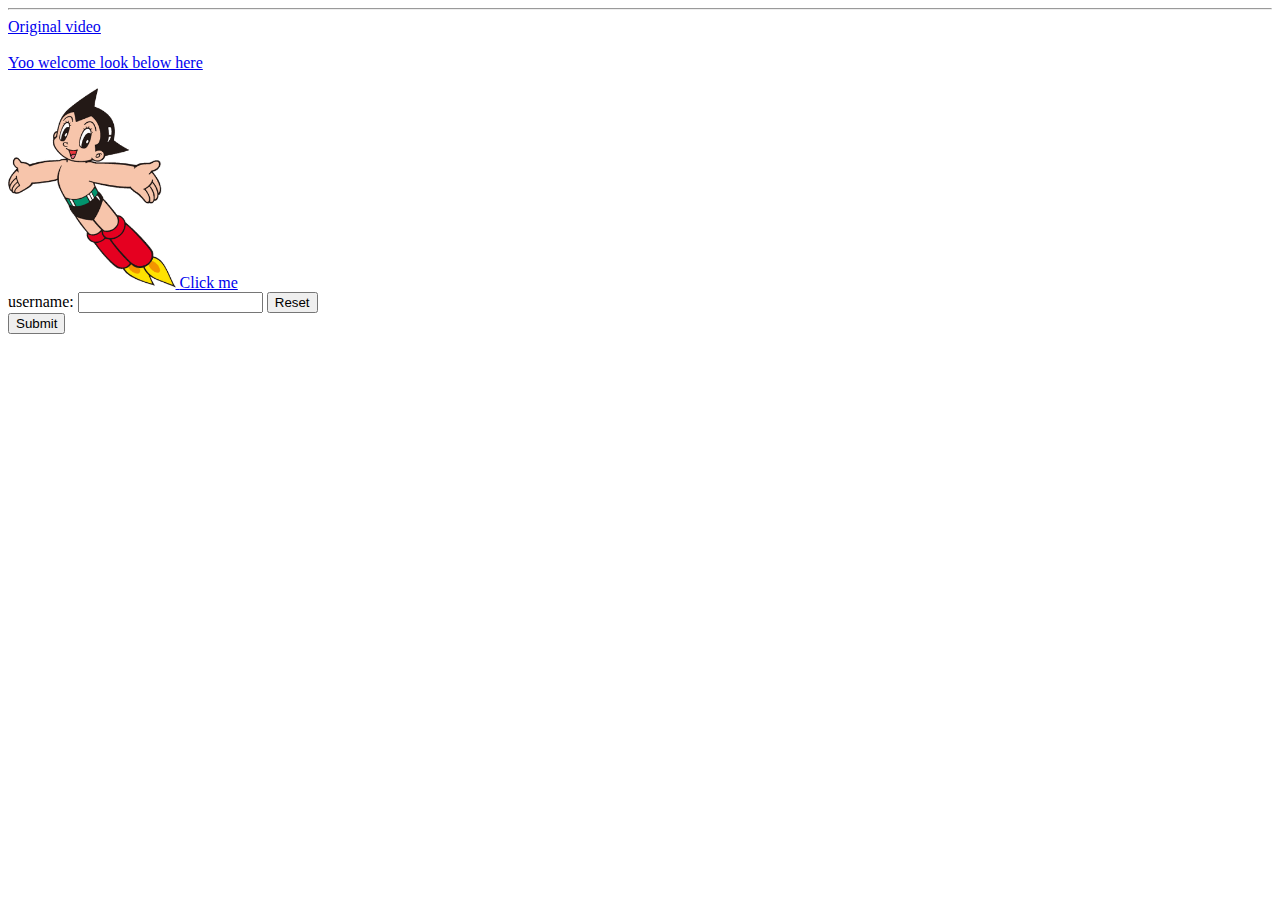
<file: Basics/index.html>
<!DOCTYPE html>
<html lang = 'en'>
    <head>
        <meta charset="UTF-8">
        <title>Yoo</title>
    </head>
    <body>

        <hr>

        <a href = "https://www.youtube.com/watch?v=JpGKWUdRnXE">Original video</a>
        <br>
        <br>

        <a href = "https://www.youtube.com/watch?v=JpGKWUdRnXE"
        <p>Yoo welcome look below here</p>
        <img src = "Astro_Boy_anime_version.png" height="200" alt="album cover">
        <a href= "lyrics.html" target = "_blank">Click me</a>



        <form action = "index.php" method = "POST">
            <label for = "username">username:</label>
            <input type = "text" id = "username" minlength="6">
            <input type="reset">
            <br>
            <input type = "submit">

        </form>
    </body>
</html>
</file>
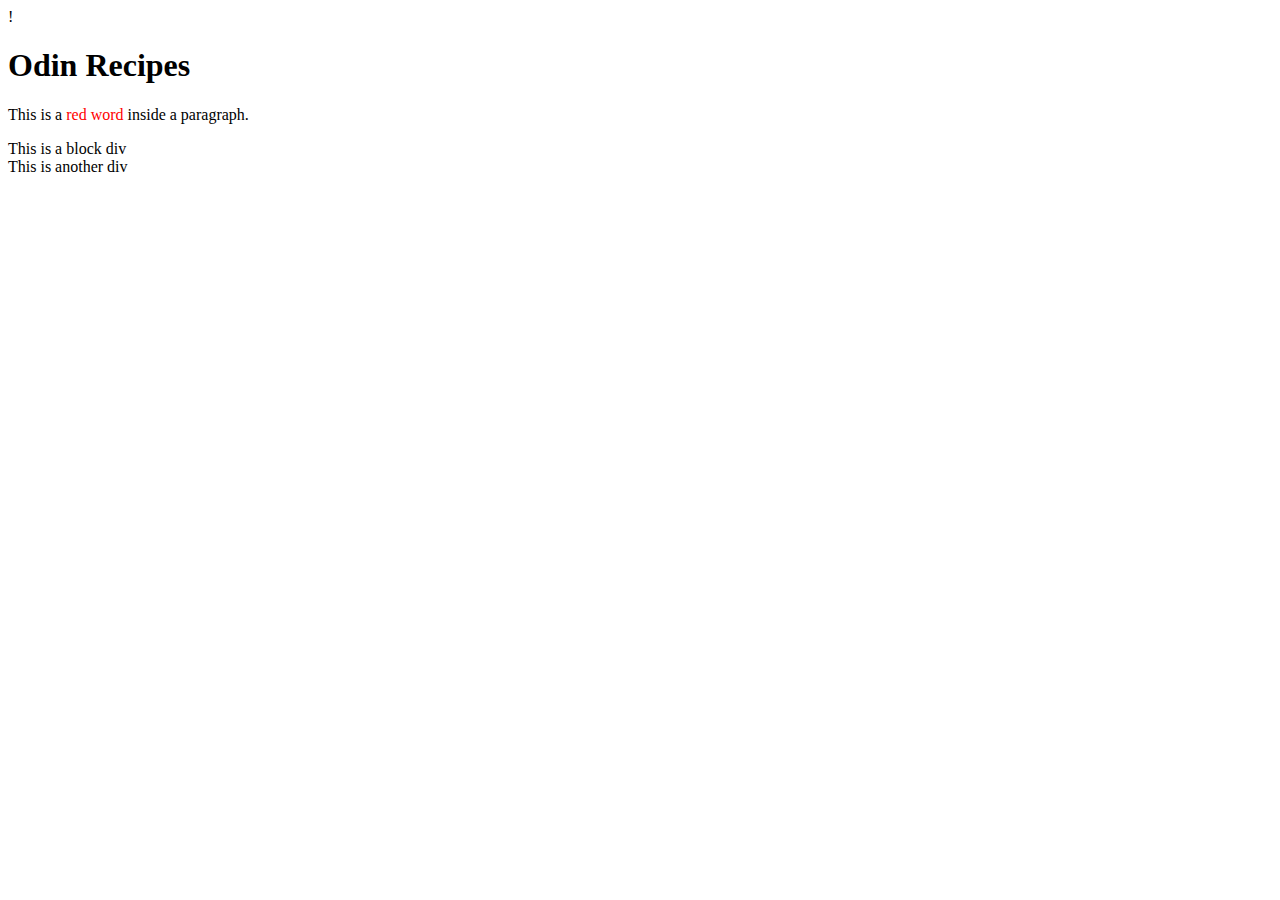
<file: odin-links-and-images/index.html>
!<!DOCTYPE html>

<html lang = "en">
    <head>
        <meta charset = "UTF-8">
        <title>I am coding by myself</title>
    </head>
    <body>

        <h1>Odin Recipes</h1>
        <a href = "recipes/chicken-suya.html"></a>

        <p>This is a <span style="color: red;">red word</span> inside a paragraph.</p>
        <div>This is a block div</div>
        <div>This is another div</div>

    </body>


</html>
</file>
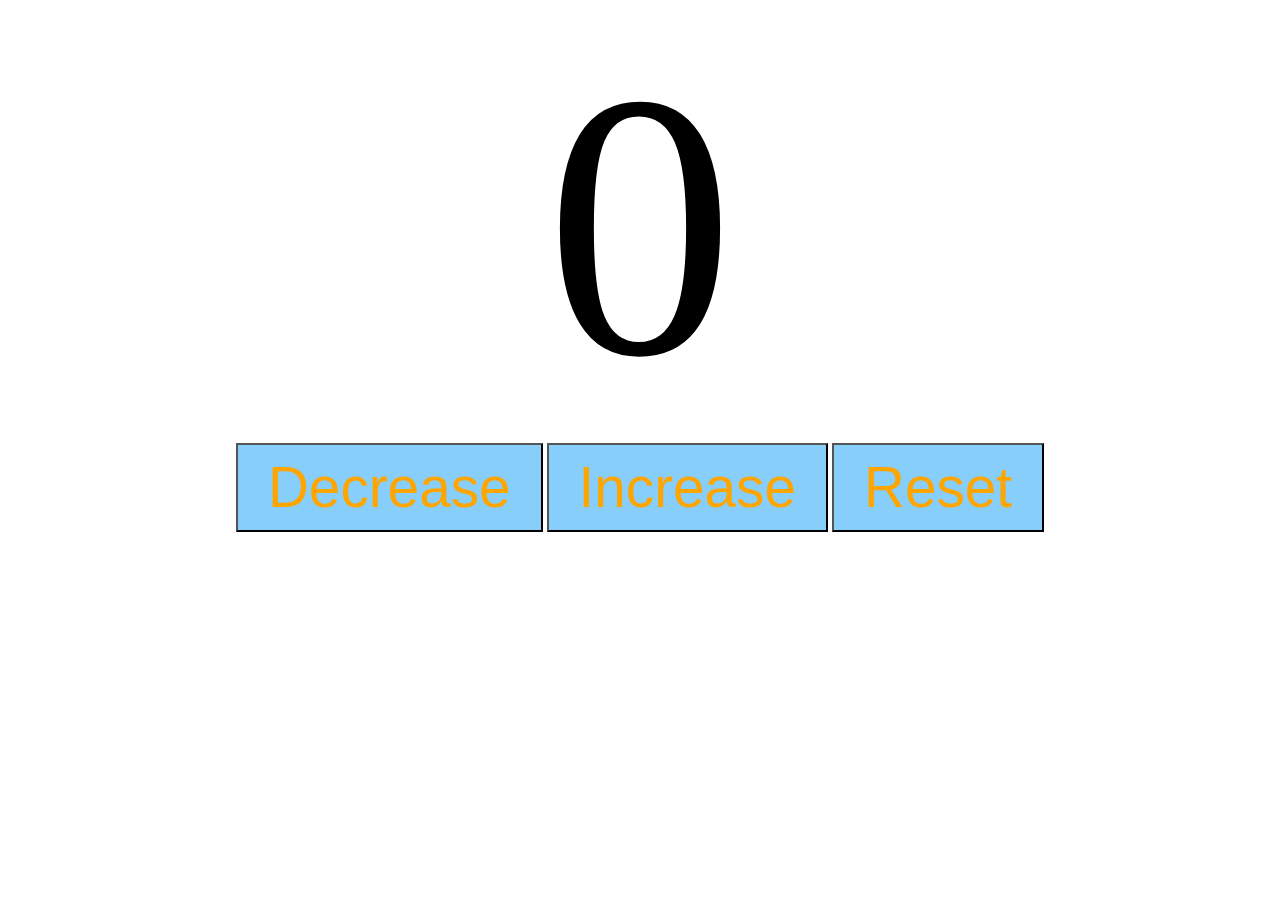
<file: Website/index.html>
<!DOCTYPE html>
<html lang="en">
<head>
    <meta charset="UTF-8">
    <meta name="viewport" content="width=device-width, initial-scale=1.0">
    <title>My website</title>

    <link rel = "stylesheet" href = "style.css">
    
</head>
<body>


<label id = "countLabel">0</label>
<div id = "buttonContainer">

    <button id ="decreaseButton"class = "buttons">Decrease</button>
    <button id ="increaseButton" class = "buttons">Increase</button>
    <button id ="resetButton" class = "buttons">Reset</button>

</div>    


<script src = "index.js" ></script>




</body>
</html>
</file>
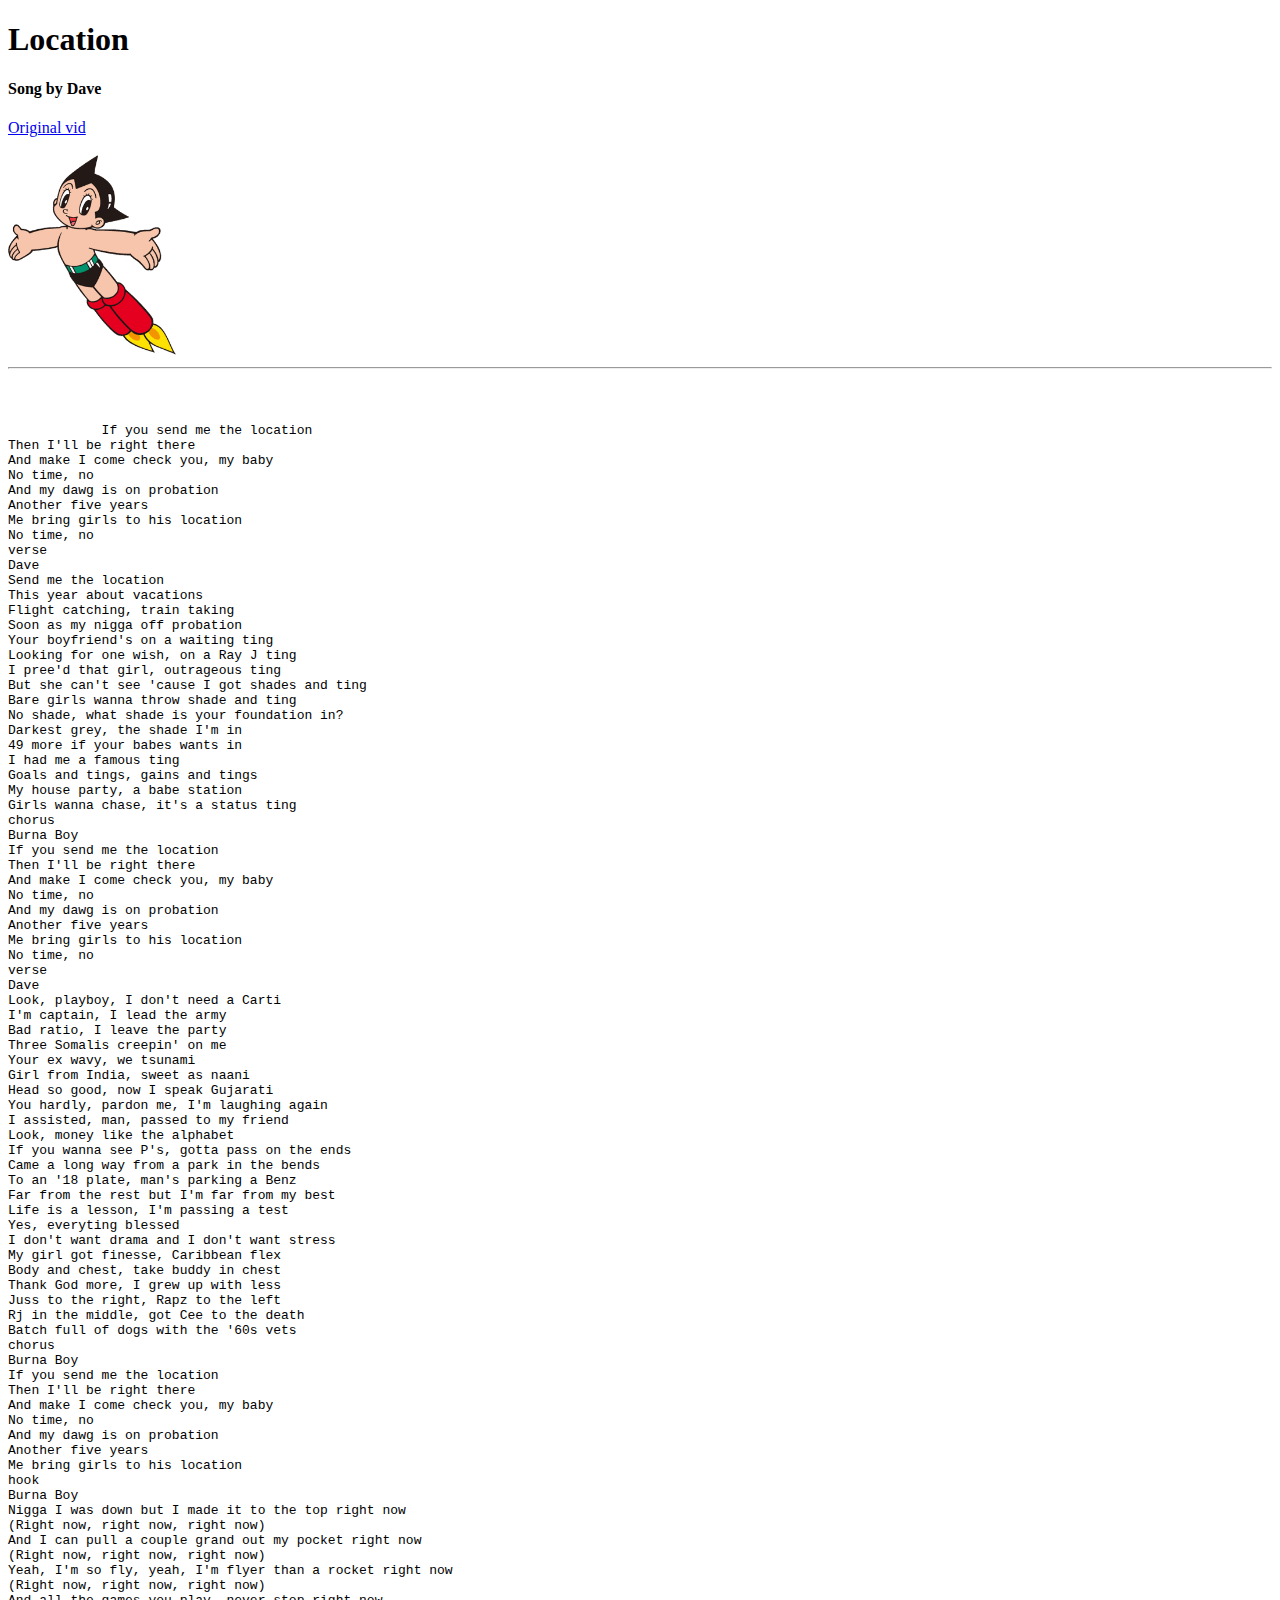
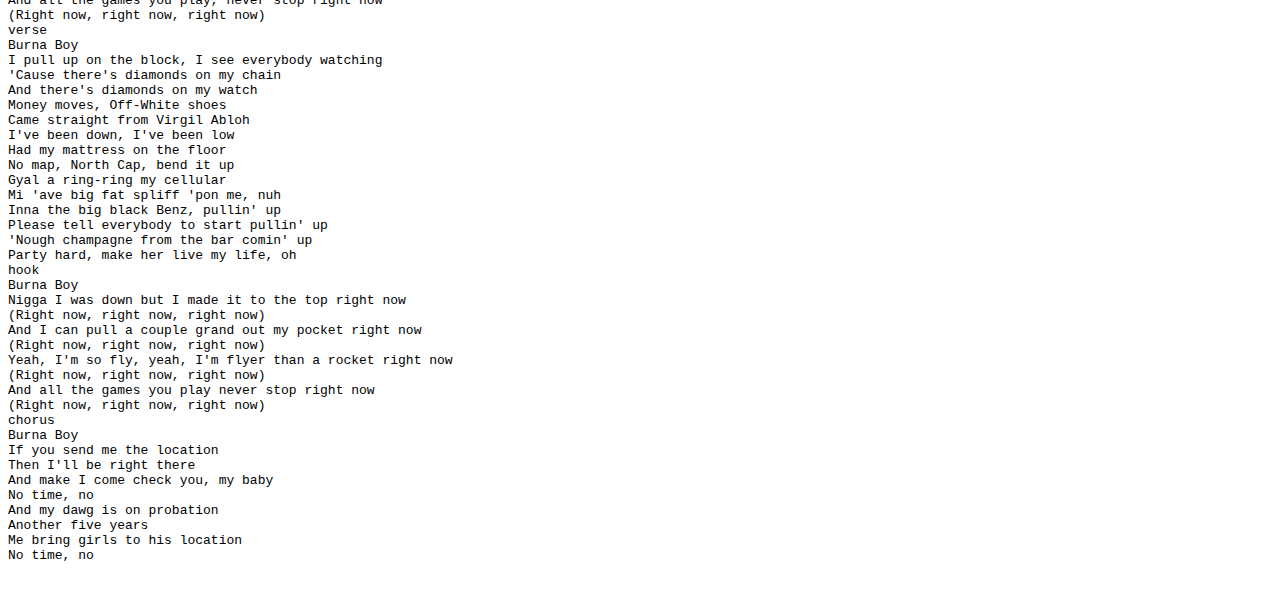
<file: Basics/lyrics.html>
<!DOCTYPE html>
<html>
    <head>
        <title>My song lyrics</title>

    </head>
    <body>
        <h1>Location</h1>
        <h4>Song by Dave</h4>
        <a href = "https://www.youtube.com/watch?v=JpGKWUdRnXE">Original vid</a>
        <br>
        <br>

        <a href="https://www.youtube.com/watch?v=JpGKWUdRnXE">
            <img src="Astro_Boy_anime_version.png" height="200" alt="album cover">
        </a>
    <hr>
    <br>


        <pre>

            If you send me the location
Then I′ll be right there
And make I come check you, my baby
No time, no
And my dawg is on probation
Another five years
Me bring girls to his location
No time, no
verse
Dave
Send me the location
This year about vacations
Flight catching, train taking
Soon as my nigga off probation
Your boyfriend's on a waiting ting
Looking for one wish, on a Ray J ting
I pree′d that girl, outrageous ting
But she can't see 'cause I got shades and ting
Bare girls wanna throw shade and ting
No shade, what shade is your foundation in?
Darkest grey, the shade I′m in
49 more if your babes wants in
I had me a famous ting
Goals and tings, gains and tings
My house party, a babe station
Girls wanna chase, it′s a status ting
chorus
Burna Boy
If you send me the location
Then I'll be right there
And make I come check you, my baby
No time, no
And my dawg is on probation
Another five years
Me bring girls to his location
No time, no
verse
Dave
Look, playboy, I don′t need a Carti
I'm captain, I lead the army
Bad ratio, I leave the party
Three Somalis creepin′ on me
Your ex wavy, we tsunami
Girl from India, sweet as naani
Head so good, now I speak Gujarati
You hardly, pardon me, I'm laughing again
I assisted, man, passed to my friend
Look, money like the alphabet
If you wanna see P′s, gotta pass on the ends
Came a long way from a park in the bends
To an '18 plate, man's parking a Benz
Far from the rest but I′m far from my best
Life is a lesson, I′m passing a test
Yes, everyting blessed
I don't want drama and I don′t want stress
My girl got finesse, Caribbean flex
Body and chest, take buddy in chest
Thank God more, I grew up with less
Juss to the right, Rapz to the left
Rj in the middle, got Cee to the death
Batch full of dogs with the '60s vets
chorus
Burna Boy
If you send me the location
Then I′ll be right there
And make I come check you, my baby
No time, no
And my dawg is on probation
Another five years
Me bring girls to his location
hook
Burna Boy
Nigga I was down but I made it to the top right now
(Right now, right now, right now)
And I can pull a couple grand out my pocket right now
(Right now, right now, right now)
Yeah, I'm so fly, yeah, I′m flyer than a rocket right now
(Right now, right now, right now)
And all the games you play, never stop right now
(Right now, right now, right now)
verse
Burna Boy
I pull up on the block, I see everybody watching
'Cause there's diamonds on my chain
And there′s diamonds on my watch
Money moves, Off-White shoes
Came straight from Virgil Abloh
I′ve been down, I've been low
Had my mattress on the floor
No map, North Cap, bend it up
Gyal a ring-ring my cellular
Mi ′ave big fat spliff 'pon me, nuh
Inna the big black Benz, pullin′ up
Please tell everybody to start pullin' up
′Nough champagne from the bar comin' up
Party hard, make her live my life, oh
hook
Burna Boy
Nigga I was down but I made it to the top right now
(Right now, right now, right now)
And I can pull a couple grand out my pocket right now
(Right now, right now, right now)
Yeah, I'm so fly, yeah, I′m flyer than a rocket right now
(Right now, right now, right now)
And all the games you play never stop right now
(Right now, right now, right now)
chorus
Burna Boy
If you send me the location
Then I′ll be right there
And make I come check you, my baby
No time, no
And my dawg is on probation
Another five years
Me bring girls to his location
No time, no
        </pre>
    </body>
</html>
</file>
<file: Website/style.css>
#countLabel{
    display: block;
    text-align: center;
    font-size: 10cm;

}

#buttonContainer{
  text-align:center ;    
}
.buttons{
    padding: 10px 30px;
    font-size: 1.5cm;
    color: orange;
    background-color: lightskyblue;
    cursor: pointer;
    transition: background-color 0.25s;
}

.buttons:hover{
    background-color: lightgreen;
}
</file>
